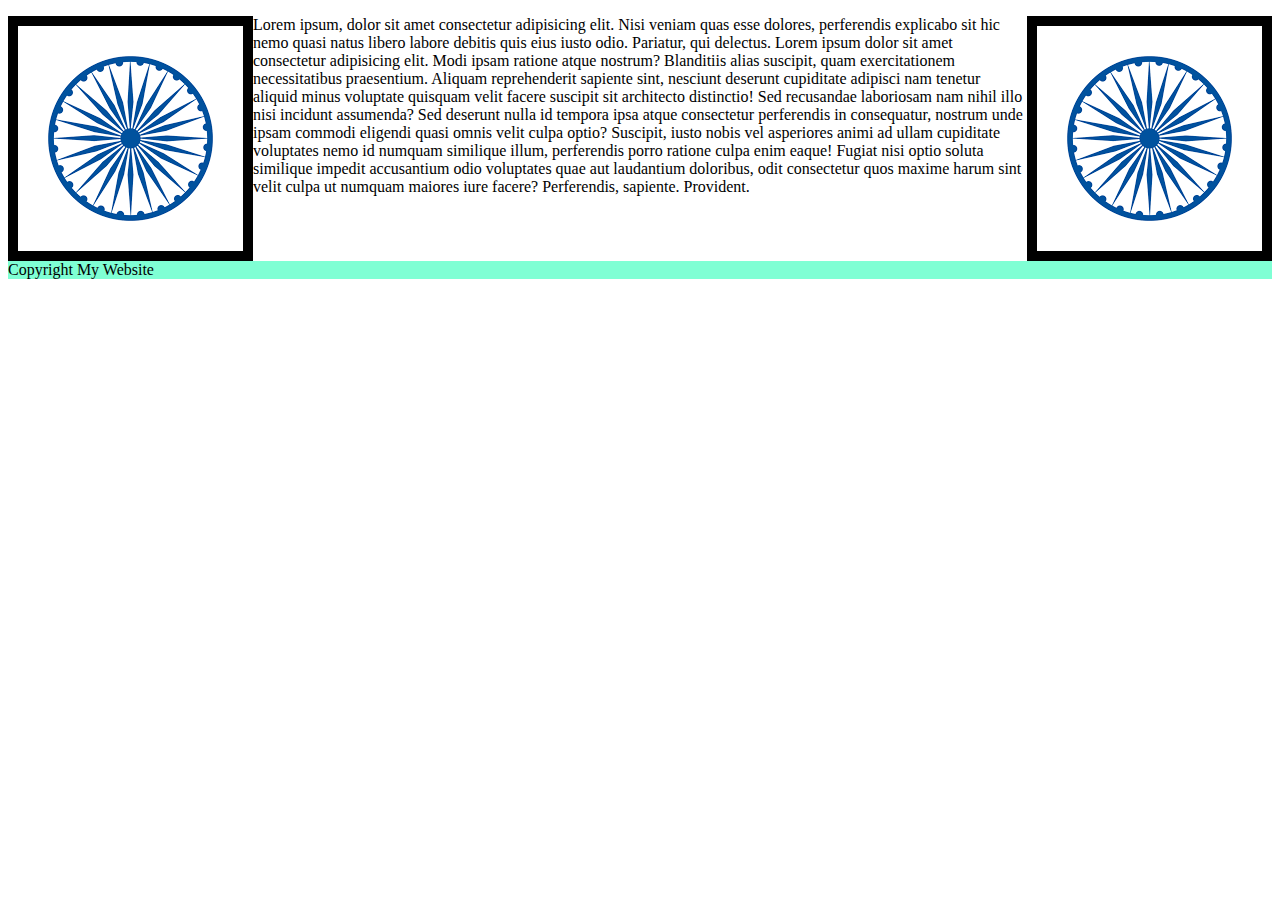
<file: 03 - Float Property/index.html>
<!DOCTYPE html>
<html lang="en">
<head>
    <meta charset="UTF-8">
    <meta name="viewport" content="width=device-width, initial-scale=1.0">
    <title>Float Property</title>
    <link rel="stylesheet" href="./style.css">
</head>
<body>
    <img class="img1" src="../Challenge 03 - Flag/chakra.png" alt="">
    <img class="img2" src="../Challenge 03 - Flag/chakra.png" alt="">
    <p>Lorem ipsum, dolor sit amet consectetur adipisicing elit. Nisi veniam quas esse dolores, perferendis explicabo sit hic nemo quasi natus libero labore debitis quis eius iusto odio. Pariatur, qui delectus. Lorem ipsum dolor sit amet consectetur adipisicing elit. Modi ipsam ratione atque nostrum? Blanditiis alias suscipit, quam exercitationem necessitatibus praesentium. Aliquam reprehenderit sapiente sint, nesciunt deserunt cupiditate adipisci nam tenetur aliquid minus voluptate quisquam velit facere suscipit sit architecto distinctio! Sed recusandae laboriosam nam nihil illo nisi incidunt assumenda? Sed deserunt nulla id tempora ipsa atque consectetur perferendis in consequatur, nostrum unde ipsam commodi eligendi quasi omnis velit culpa optio? Suscipit, iusto nobis vel asperiores animi ad ullam cupiditate voluptates nemo id numquam similique illum, perferendis porro ratione culpa enim eaque! Fugiat nisi optio soluta similique impedit accusantium odio voluptates quae aut laudantium doloribus, odit consectetur quos maxime harum sint velit culpa ut numquam maiores iure facere? Perferendis, sapiente. Provident.</p>
    <footer>Copyright My Website</footer>
</body>
</html>
</file>
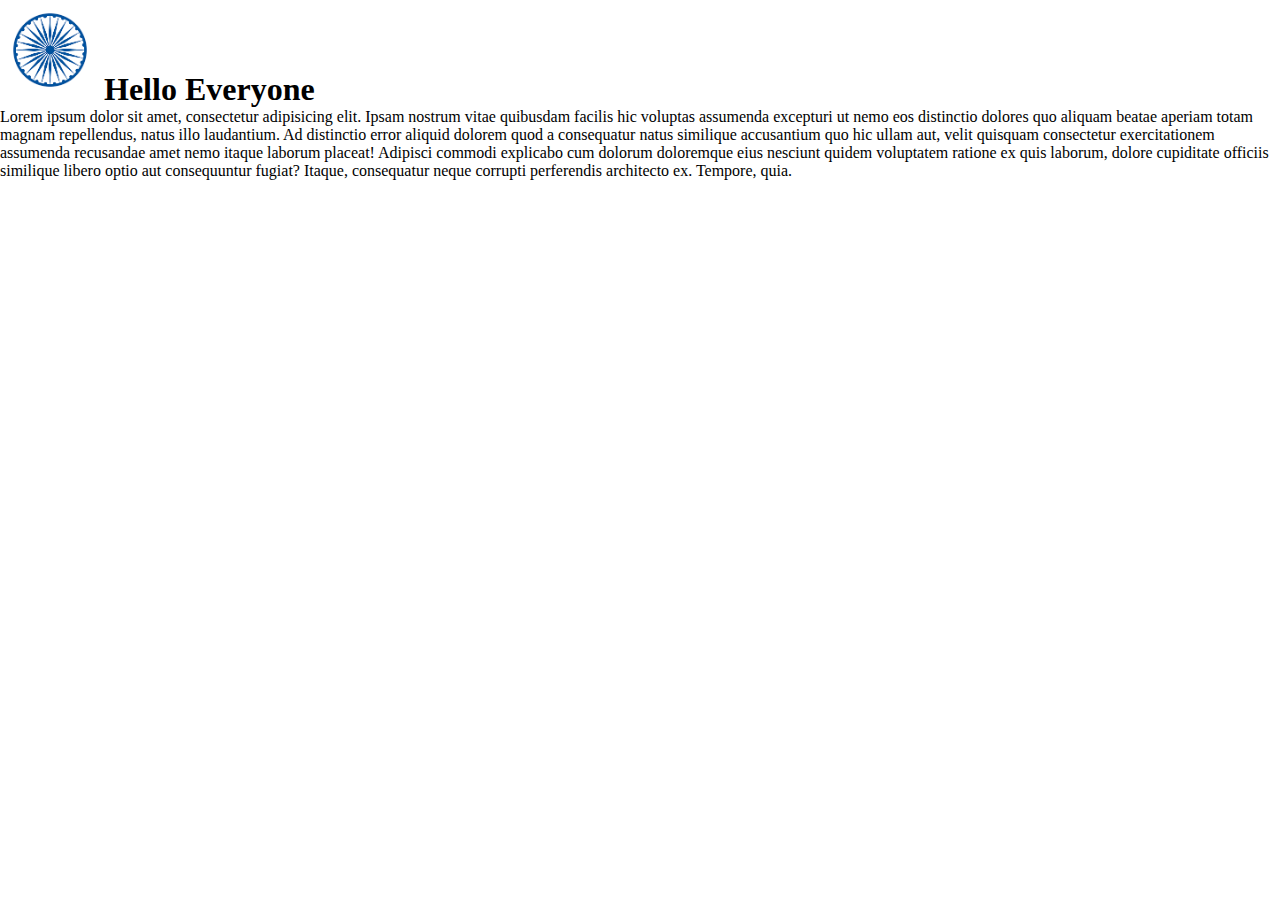
<file: 04 - Responsive Design/index.html>
<!DOCTYPE html>
<html lang="en">
<head>
    <meta charset="UTF-8">
    <meta name="viewport" content="width=device-width, initial-scale=1.0">
    <title>Responsive Design</title>
    <link rel="stylesheet" href="./index.css">
</head>
<body>
    <div class="container">
        <div class="inner">
            <img src="../Challenge 03 - Flag/chakra.png" alt="Logo">
            <h1>Hello Everyone</h1>
        </div>
        <p>Lorem ipsum dolor sit amet, consectetur adipisicing elit. Ipsam nostrum vitae quibusdam facilis hic voluptas assumenda excepturi ut nemo eos distinctio dolores quo aliquam beatae aperiam totam magnam repellendus, natus illo laudantium. Ad distinctio error aliquid dolorem quod a consequatur natus similique accusantium quo hic ullam aut, velit quisquam consectetur exercitationem assumenda recusandae amet nemo itaque laborum placeat! Adipisci commodi explicabo cum dolorum doloremque eius nesciunt quidem voluptatem ratione ex quis laborum, dolore cupiditate officiis similique libero optio aut consequuntur fugiat? Itaque, consequatur neque corrupti perferendis architecto ex. Tempore, quia.</p>
    </div>
</body>
</html>
</file>
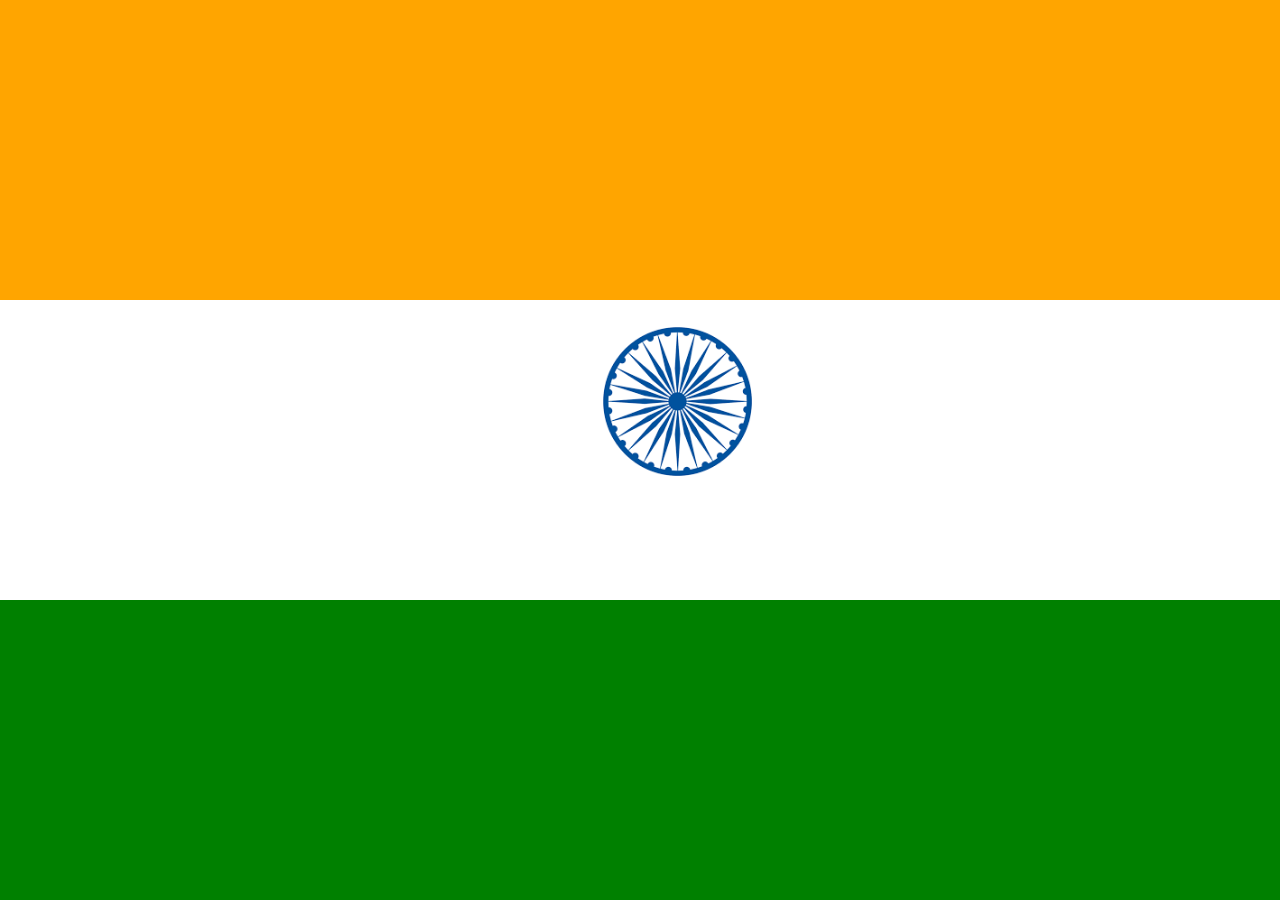
<file: Challenge 03 - Flag/index.html>
<!DOCTYPE html>
<html lang="en">
<head>
    <meta charset="UTF-8">
    <meta name="viewport" content="width=device-width, initial-scale=1.0">
    <title>Indian Flag</title>
    <link rel="stylesheet" href="index.css">
</head>
<body>
    <div class="first"></div>
    <div class="second">
        <img src="./chakra.png" alt="Ashokchakra">
    </div>
    <div class="third"></div>
</body>
</html>
</file>
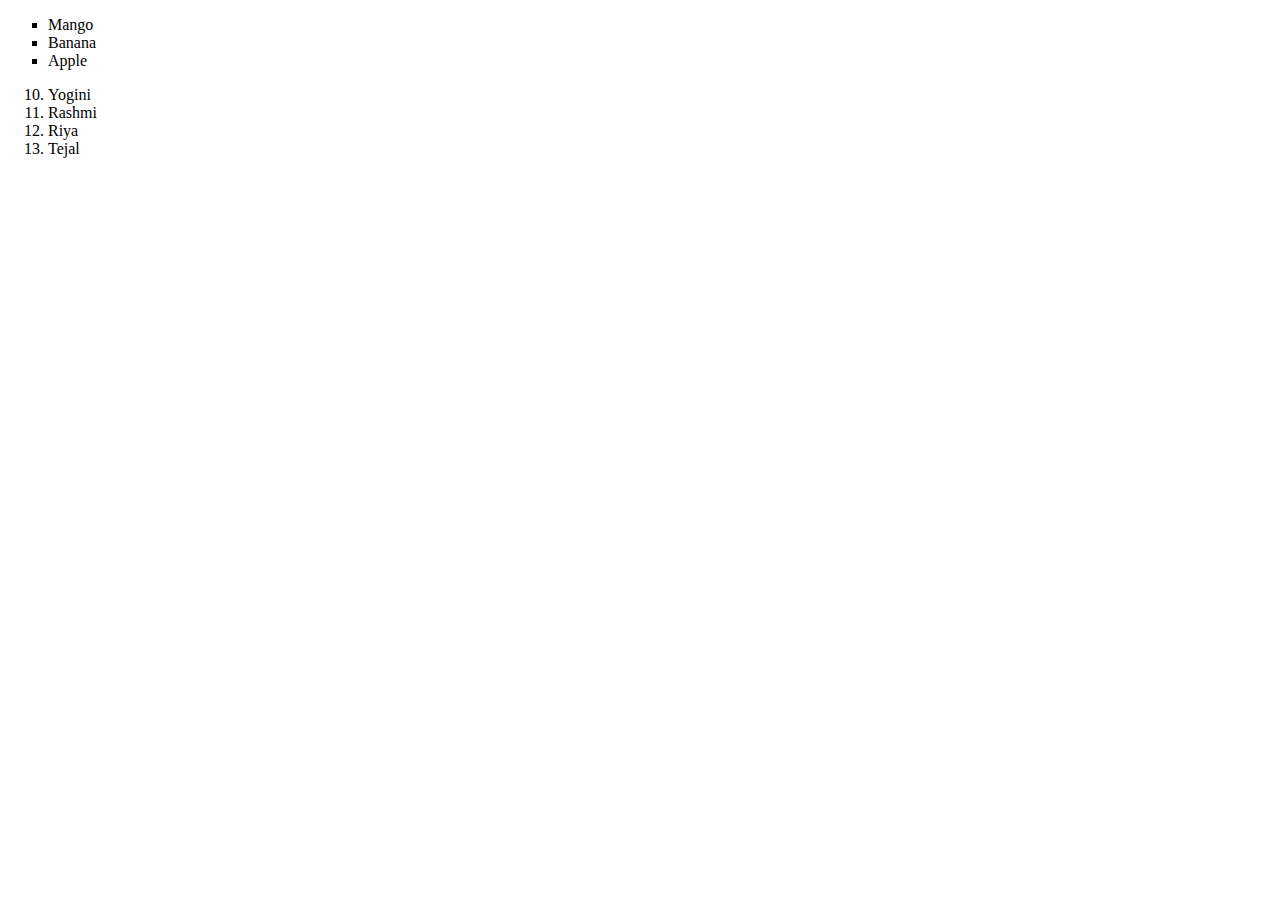
<file: HTML/index.html>
<!DOCTYPE html>
<html lang="en">
  <head>
    <meta charset="UTF-8" />
    <meta name="viewport" content="width=device-width, initial-scale=1.0" />
    <title>HTML Demo</title>
  </head>
  <body>
    <ul>
        <li type="square">Mango</li>
        <li type="square">Banana</li>
        <li type="square">Apple</li>
    </ul>
    <ol start="10">
        <li type="1">Yogini</li>
        <li type="1">Rashmi</li>
        <li type="1">Riya</li>
        <li type="1">Tejal</li>
    </ol>
  </body>
</html>
</file>
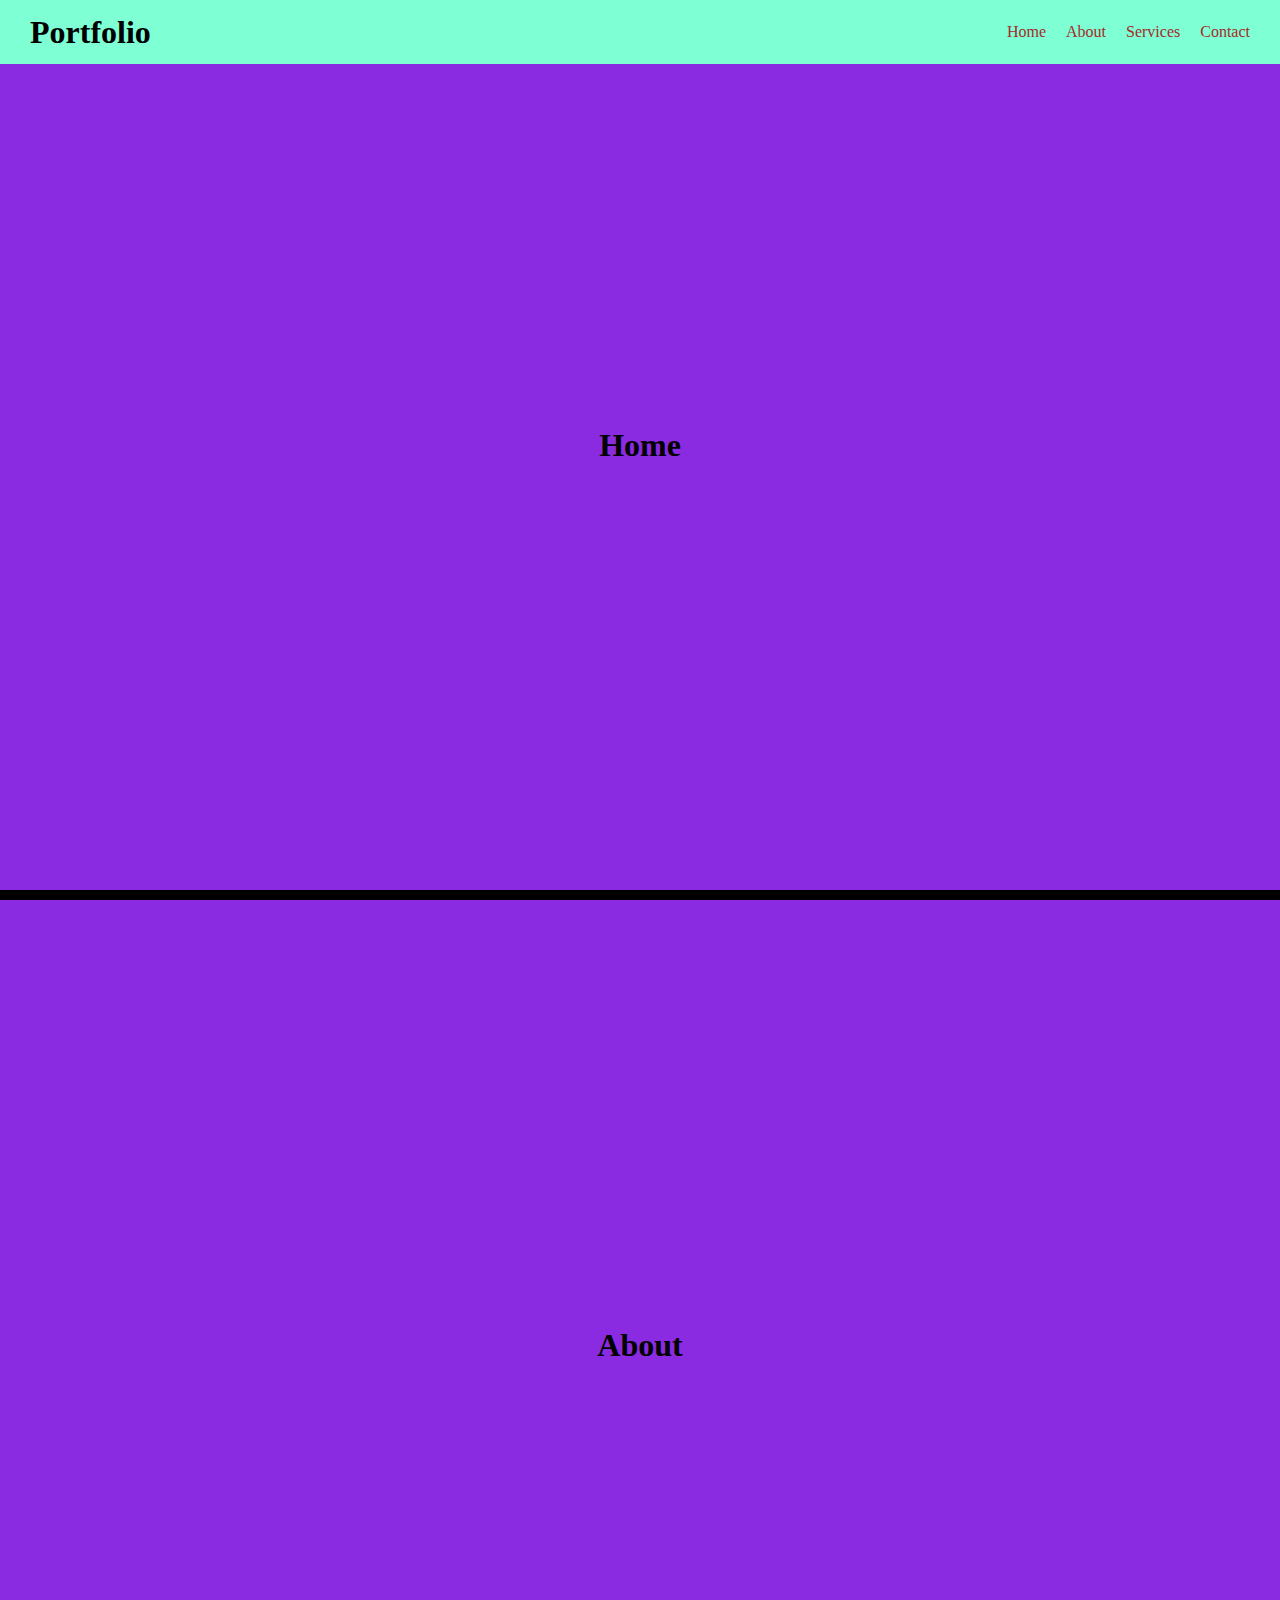
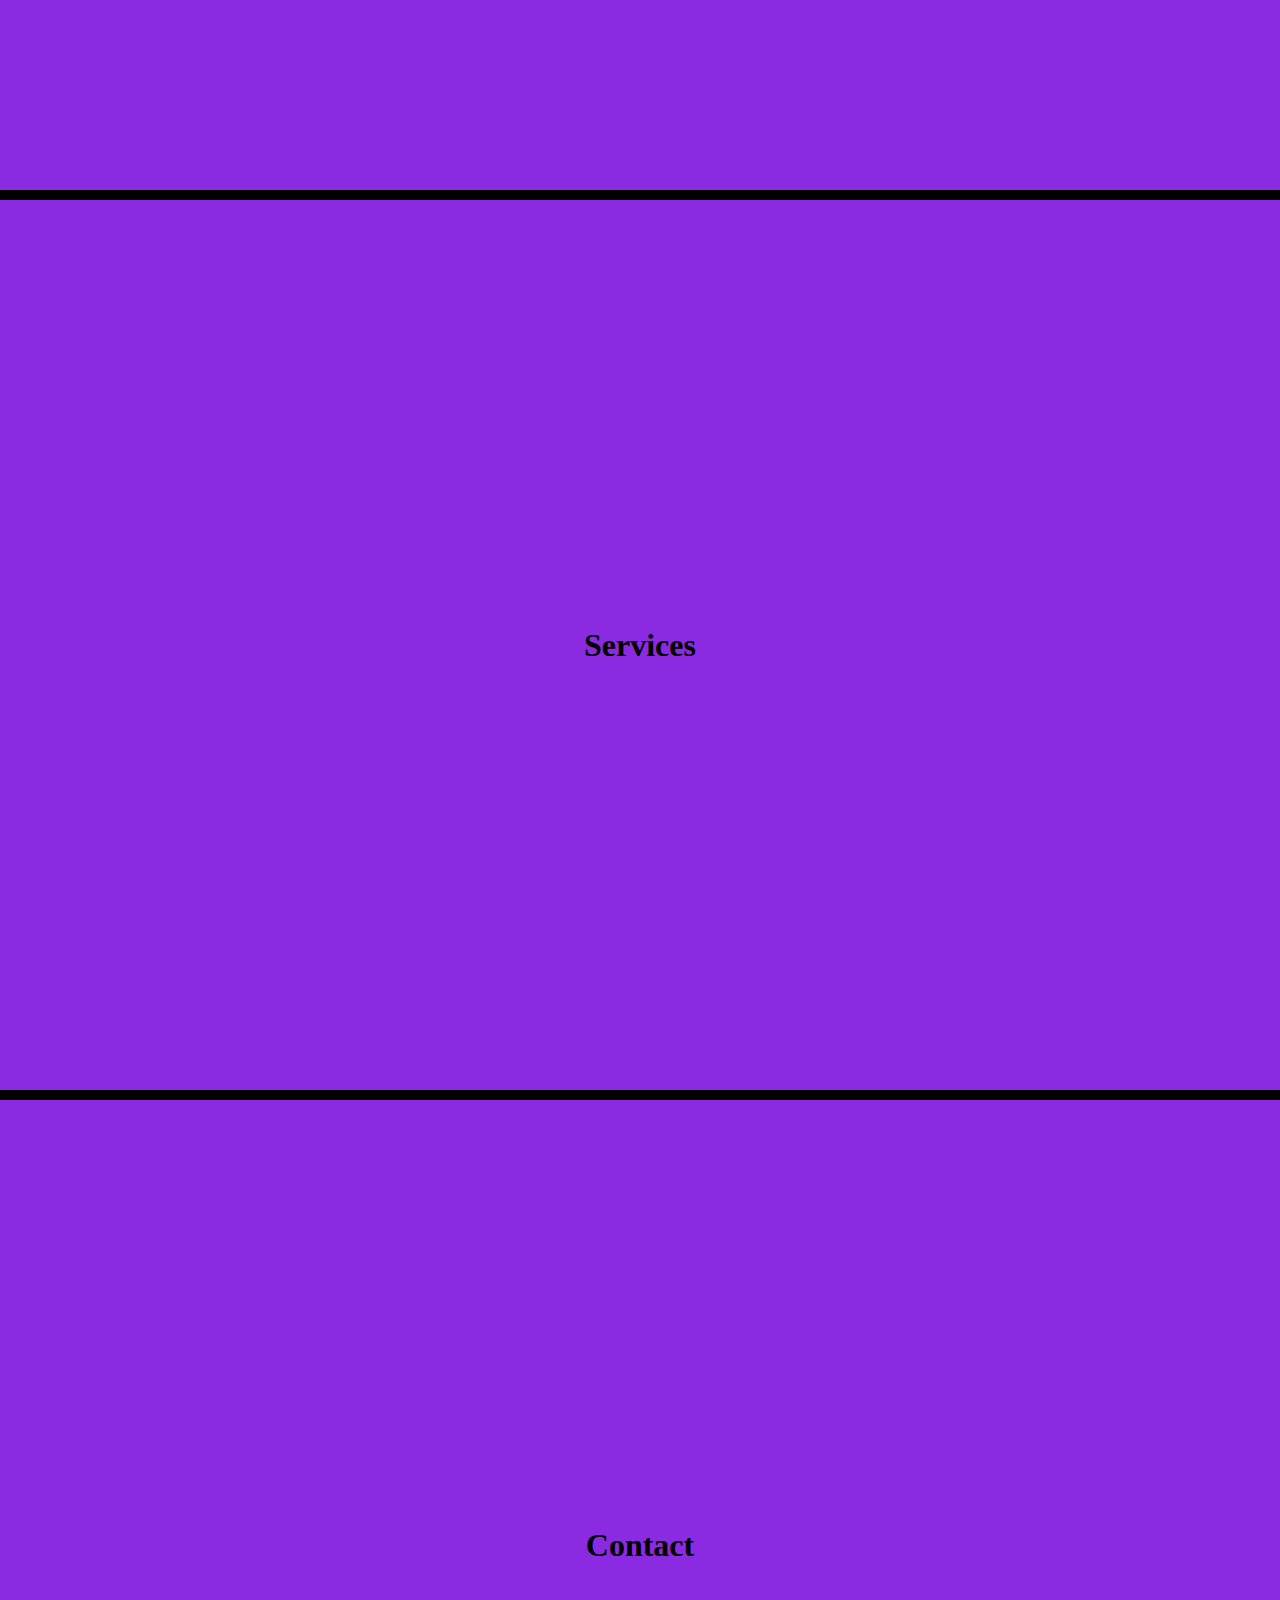
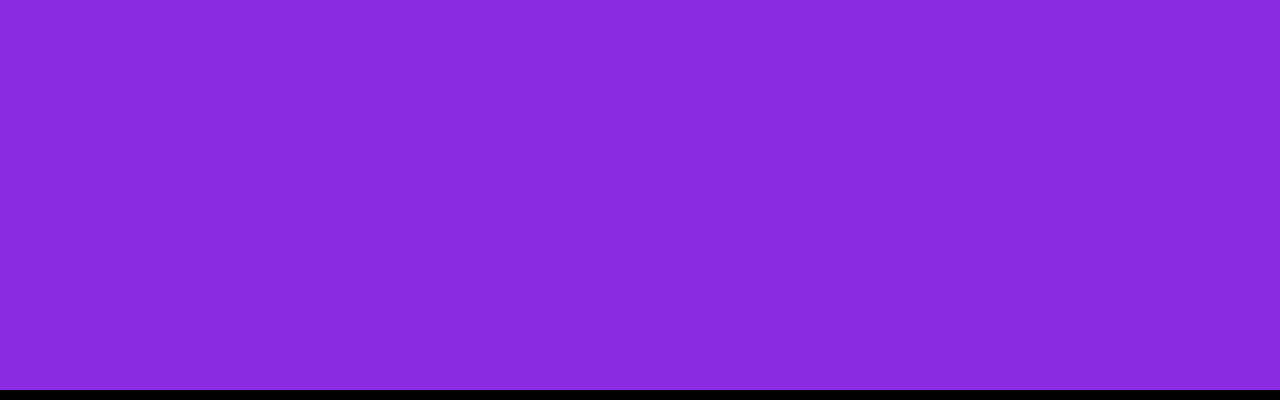
<file: demo.html>
<!DOCTYPE html>
<html lang="en">
  <head>
    <meta charset="UTF-8" />
    <meta name="viewport" content="width=device-width, initial-scale=1.0" />
    <title>CSS Positioning</title>
    <link rel="stylesheet" href="./css/demo.css" />
  </head>
  <body>
    <div id="back"></div>
    <nav>
      <div class="logo">
        <h1>Port<span>folio</span></h1>
      </div>
      <div class="menu">
        <ul>
          <li><a href="#home">Home</a></li>
          <li><a href="#about">About</a></li>
          <li><a href="#services">Services</a></li>
          <li><a href="#contact">Contact</a></li>
        </ul>
      </div>
    </nav>
    <section id="home">
      <h1>Home</h1>
    </section>
    <section id="about">
      <h1>About</h1>
    </section>
    <section id="services">
      <h1>Services</h1>
    </section>
    <section id="contact">
      <h1>Contact</h1>
    </section>
  </body>
</html>
</file>
<file: 03 - Float Property/style.css>
.img1{
    border: 10px solid black;
    float: left;
}

.img2{
    border: 10px solid black;
    float: right;
}

footer{
    clear: both;
    background-color: aquamarine;
}
</file>
<file: 04 - Responsive Design/index.css>
*{
    margin: 0;
    padding: 0;
    box-sizing: border-box;
}

.inner img{
    width: 100px;
}

.inner h1{
    display: inline;
}

@media print {
    .inner h1{
        display: block;
    }
}
</file>
<file: Challenge 03 - Flag/index.css>
*{
    margin: 0;
    padding: 0;
    box-sizing: border-box;
}

.first{
    width: 100%;
    height: calc(100vh / 3);
    position: absolute;
    top: 0;
    background-color: orange;
}

.second{
    width: 100%;
    height: calc(100vh / 3);
    position: absolute;
    top: calc(100vh / 3);
    background-color: white;
}

.third{
    width: 100%;
    height: calc(100vh / 3);
    position: absolute;
    top: calc((100vh / 3) * 2);
    background-color: green;
}

img{
    width: 203px;
    position: relative;
    left: 45%;
}
</file>
<file: css/demo.css>
/* Fonts */
@import url('https://fonts.googleapis.com/css2?family=Quicksand:wght@300..700&display=swap');

/* CSS Reset */
*{
    margin: 0;
    padding: 0;
    box-sizing: border-box;
}

#back{
    width: 100%;
    height: 64px;
    position: fixed;
    top: 0;
    background-color: blue;
    z-index: 1;
}

nav{
    display: flex;
    justify-content: space-between;
    align-items: center;
    padding: 0 30px;
    height: 64px;
    background-color: aquamarine;
    position: fixed;
    top: 0;
    width: 100%;
    z-index: 99;
}

.menu ul{
    display: flex;
    gap: 20px;
}

.menu ul li{
    list-style: none;
}

.menu ul li a{
    text-decoration: none;
    color: brown;
}

#home, #about, #services, #contact{
    height: 100vh;
    background-color: blueviolet;
    display: flex;
    justify-content: center;
    align-items: center;
    border-bottom: 10px solid black;
}
</file>
